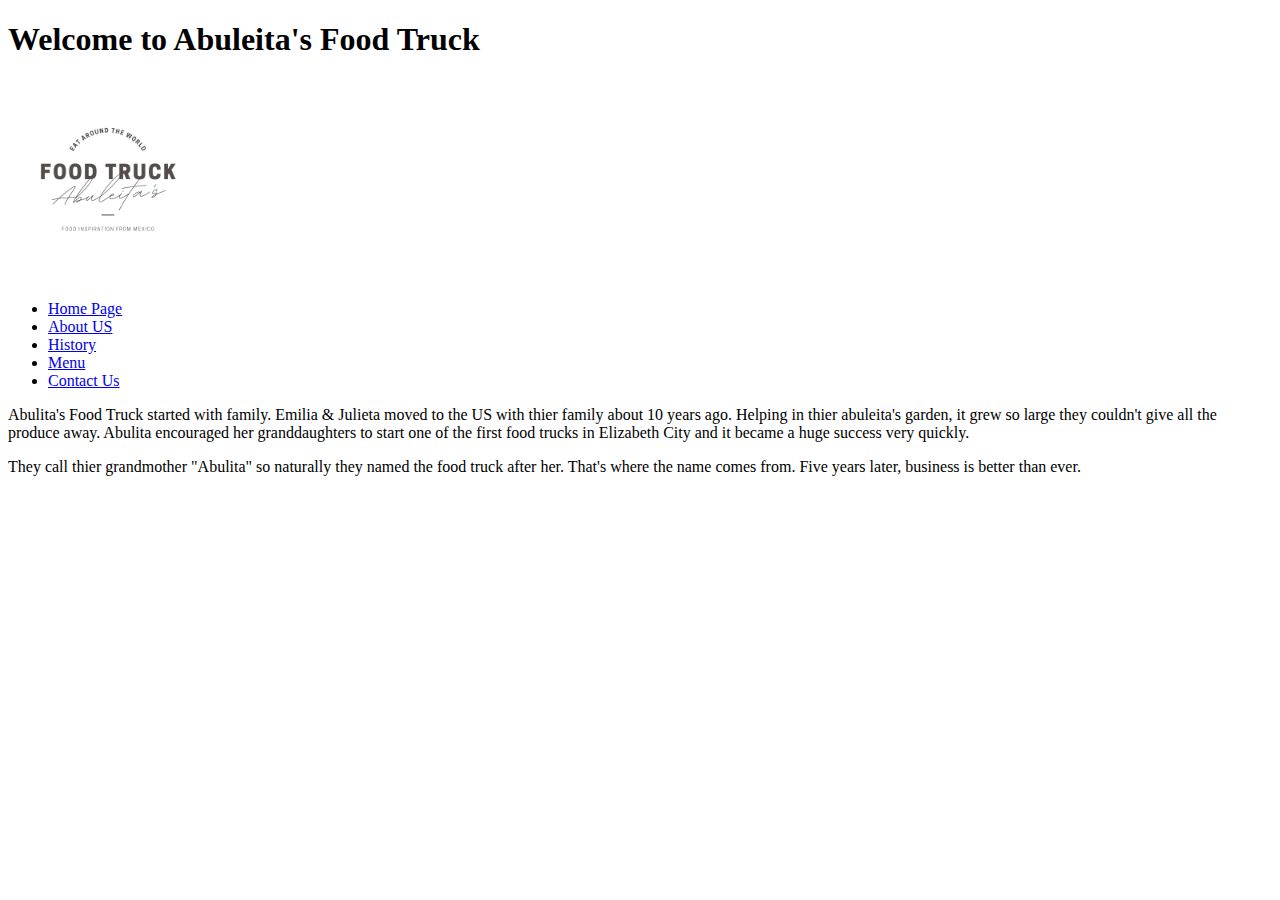
<file: index.html>
<!doctype html>
<html>

<head>
    <title>Abuleita's Food Truck - Home Page</title>
    <h1> Welcome to Abuleita's Food Truck</h1>
    <img src="Images/FoodTruckLogo.gif" alt="Description of image" width="200" height="200">
</head>

<body>
    <header></header>
    <nav>
        <ul>
            <li><a href="index.html">Home Page</a></li>
            <li><a href="aboutus.html">About US</a></li>
            <li><a href="history.html">History</a></li>
            <li><a href="menu.html">Menu</a></li>
            <li><a href="contactus.html">Contact Us</a></li>
        </ul>
    </nav>
    <main>
        <p>Abulita's Food Truck started with family. Emilia & Julieta moved to the US with thier family about 10 years ago. Helping in thier abuleita's garden, it grew so large they couldn't give all the produce away. Abulita encouraged her granddaughters
            to start one of the first food trucks in Elizabeth City and it became a huge success very quickly.</p>
        <p>They call thier grandmother "Abulita" so naturally they named the food truck after her. That's where the name comes from. Five years later, business is better than ever.</p>
    </main>
    <footer></footer>
</body>

</html>
</file>
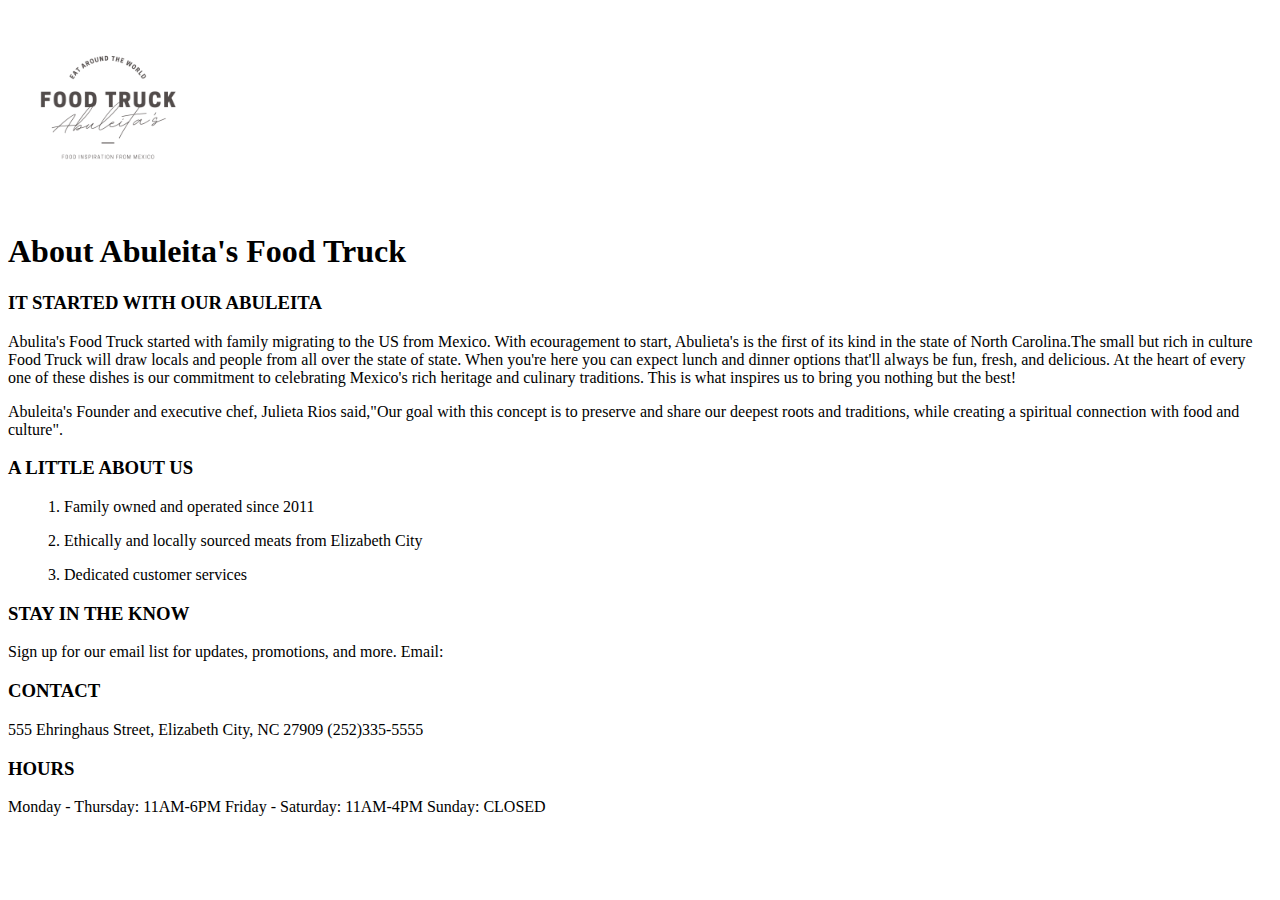
<file: aboutus.html>
<!doctype html>
<html>

<head>
    <title>Abuleita's Food Truck - About Us</title>
    <img src="Images/FoodTruckLogo.gif" alt="Description of image" width="200" height="200">
    <h1>About Abuleita's Food Truck</h1>
</head>

<body>
    <header></header>
    <nav></nav>
    <main>
        <h3> IT STARTED WITH OUR ABULEITA</h3>
        <p>Abulita's Food Truck started with family migrating to the US from Mexico. With ecouragement to start, Abulieta's is the first of its kind in the state of North Carolina.The small but rich in culture Food Truck will draw locals and people from
            all over the state of state. When you're here you can expect lunch and dinner options that'll always be fun, fresh, and delicious. At the heart of every one of these dishes is our commitment to celebrating Mexico's rich heritage and culinary
            traditions. This is what inspires us to bring you nothing but the best!</p>
        <p>Abuleita's Founder and executive chef, Julieta Rios said,"Our goal with this concept is to preserve and share our deepest roots and traditions, while creating a spiritual connection with food and culture".</p>
        <h3> A LITTLE ABOUT US</h3>
        <ol>1. Family owned and operated since 2011</ol>
        <ol>2. Ethically and locally sourced meats from Elizabeth City</ol>
        <ol>3. Dedicated customer services</ol>
        <h3> STAY IN THE KNOW</h3>
        <p>Sign up for our email list for updates, promotions, and more. Email: </p>
        <h3> CONTACT</h3>
        <p>555 Ehringhaus Street, Elizabeth City, NC 27909 (252)335-5555
        </p>
        <h3> HOURS</h3>
        <p> Monday - Thursday: 11AM-6PM Friday - Saturday: 11AM-4PM Sunday: CLOSED</p>
    </main>
    <footer></footer>
</body>

</html>
</file>
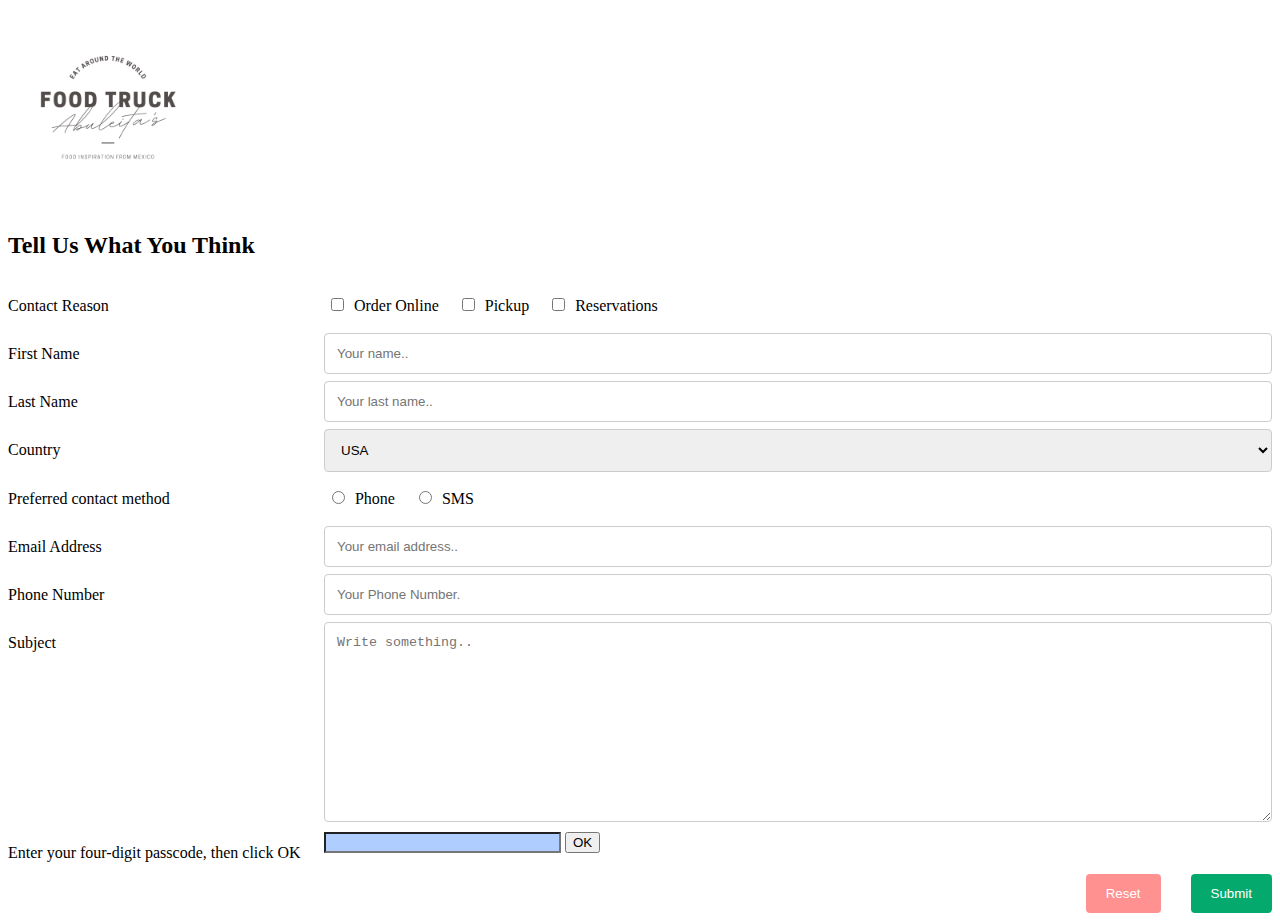
<file: contactus.html>
<!doctype html>
<html>

<head>
    <img src="Images/FoodTruckLogo.gif" alt="Description of image" width="200" height="200">
    <title>
        Abuleita's Food Truck - Contact Us
    </title>
    <meta name="viewport" content="width=device-width, initial-scale=1">
    <style>
        * {
            box-sizing: border-box;
        }
        
        input[type=text],
        select,
        textarea {
            width: 100%;
            padding: 12px;
            border: 1px solid #ccc;
            border-radius: 4px;
            resize: vertical;
        }
        
        input[type=checkbox],
        input[type=radio] {
            border: 1px solid #ccc;
            resize: horizontal;
            width: 2%;
            padding: 1px;
        }
        
        input[type=number] {
            width: 25%;
            background-color: #b0cdff;
        }
        
        label {
            padding: 12px 12px 12px 0;
            display: inline-block;
        }
        
        input[type=submit] {
            background-color: #04AA6D;
            color: white;
            padding: 12px 20px;
            border: 12px;
            border-radius: 4px;
            cursor: pointer;
            float: right;
            margin-left: 30px;
        }
        
        input[type=submit]:hover {
            background-color: #45a049;
        }
        
        input[type=reset] {
            background-color: #ff9191;
            color: white;
            padding: 12px 20px;
            border: 12px;
            border-radius: 4px;
            cursor: pointer;
            float: right;
        }
        
        input[type=submit]:hover {
            background-color: #eb4d38;
        }
        
        .container {
            border-radius: 5px;
            background-color: #f2f2f2;
            padding: 20px;
        }
        
        .col-25 {
            float: left;
            width: 25%;
            margin-top: 6px;
        }
        
        .col-75 {
            float: left;
            width: 75%;
            margin-top: 6px;
        }
        /* Clear floats after the columns */
        
        .row:after {
            content: "";
            display: table;
            clear: both;
        }
        /* Responsive layout - when the screen is less than 600px wide, make the two columns stack on top of each other instead of next to each other */
        
        @media screen and (max-width: 600px) {
            .col-25,
            .col-75,
            input[type=submit] {
                width: 100%;
                margin-top: 0;
            }
        }
        
        .error {
            background-color: #ffb0b0;
        }
    </style>

</head>

<body>
    <header></header>
    <nav></nav>
    <main>

        <h2> Tell Us What You Think</h2>
        <form action="/action_page.php">

            <div class="row">
                <div class="col-25">
                    <label for="fname">Contact Reason</label>
                </div>
                <div class="col-75">
                    <input type="checkbox" id="orderOnline" name="orderOnline" value="Order Online"> <label for="orderOnline"> Order Online</label>
                    <input type="checkbox" id="pickup" name="pickup" value="Pickup"> <label for="pickup"> Pickup</label>
                    <input type="checkbox" id="reservations" name="reservations" value="Boat"> <label for="reservations"> Reservations</label>
                </div>
            </div>

            <div class="row">
                <div class="col-25">
                    <label for="fname">First Name</label>
                </div>
                <div class="col-75">
                    <input type="text" id="fname" name="firstname" required placeholder="Your name..">
                </div>
            </div>
            <div class="row">
                <div class="col-25">
                    <label for="lname">Last Name</label>
                </div>
                <div class="col-75">
                    <input type="text" id="lname" name="lastname" required placeholder="Your last name..">
                </div>
            </div>

            <div class="row">
                <div class="col-25">
                    <label for="country">Country</label>
                </div>
                <div class="col-75">
                    <select id="country" name="country">
                        <option value="australia">Australia</option>
                        <option value="canada">Canada</option>
                        <option selected value="usa">USA</option>
                    </select>
                </div>
            </div>

            <div class="row">
                <div class="col-25">
                    <label for="preferredContact">Preferred contact method </label>
                </div>
                <div class="col-75">
                    <input type="radio" id="phone" name="preferredContact" value="Phone"> <label for="phone">Phone</label>
                    <input type="radio" id="sms" name="preferredContact" value="CSS"> <label for="sms">SMS</label>
                </div>
            </div>

            <div class="row">
                <div class="col-25">
                    <label for="eaddress">Email Address</label>
                </div>
                <div class="col-75">
                    <input type="text" id="eaddress" name="emailaddress" required placeholder="Your email address..">
                </div>
            </div>
            <div class="row">
                <div class="col-25">
                    <label for="phone">Phone Number</label>
                </div>
                <div class="col-75">
                    <input type="text" id="phone" name="phone" placeholder="Your Phone Number.">
                </div>
            </div>
            <div class="row">
                <div class="col-25">
                    <label for="subject">Subject</label>
                </div>
                <div class="col-75">
                    <textarea id="subject" name="subject" placeholder="Write something.." style="height:200px"></textarea>
                </div>
            </div>

            <div class="row">
                <div class="col-25">
                    <label for="subject">Enter your four-digit passcode, then click OK</label>
                </div>
                <div class="col-75">
                    <input id="id1" type="number" min="1000" max="9999" requried>
                    <button type="button" onclick="return validatePasscode()">OK</button>
                    <p id="passcode"></p>
                    <script>
                        function validatePasscode() {
                            var inpObj = document.getElementById("id1");

                            document.getElementById("passcode").innerHTML = ""

                            if (inpObj.value.trim() == "") {
                                document.getElementById("passcode").innerHTML = "Please enter a valid value.";
                                inpObj.style = "background-color: #ff8282;";
                            } else if (inpObj.checkValidity() == false) {
                                document.getElementById("passcode").innerHTML = inpObj.validationMessage;
                                inpObj.style = "background-color: #ff8282;";
                            } else {
                                document.getElementById("passcode").innerHTML = "Passcode Valid";
                                inpObj.style = "background-color: #a8ffbb;";
                            }
                        }
                    </script>
                </div>
            </div>

            <div class="row">
                <input type="submit" value="Submit">
                <input type="reset" value="Reset">
            </div>
        </form>

    </main>
</body>

</html>

</main>
<footer></footer>
</body>

</html>
</file>
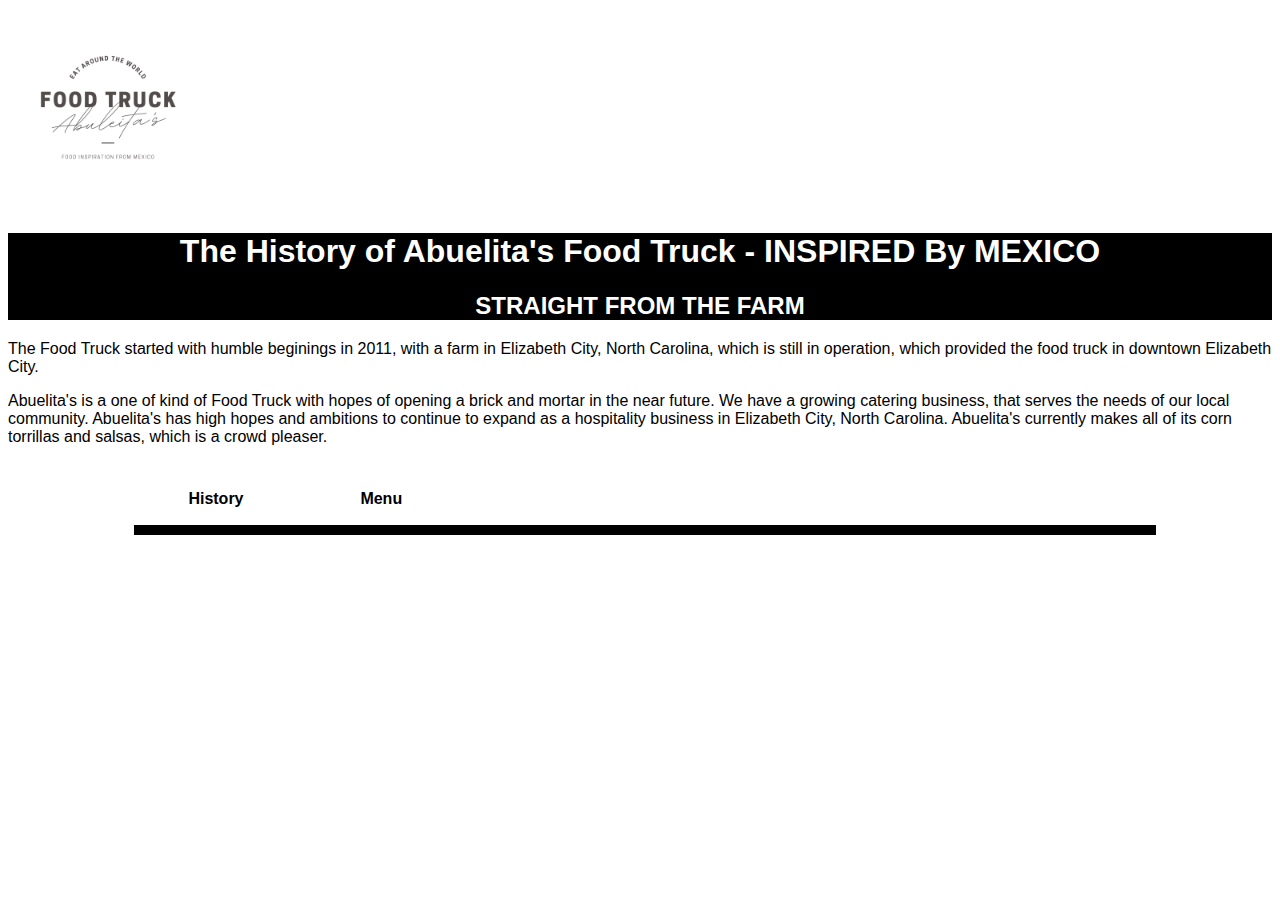
<file: history.html>
<!doctype html>
<html>

<head>
    <img src="Images/FoodTruckLogo.gif" alt="Description of image" width="200" height="200">
    <title>Abuelita's Food Truck History</title>
    <link rel="stylesheet" type="text/css" href="styles.css">
</head>

<body>
    <header>
        <h1> The History of Abuelita's Food Truck - INSPIRED By MEXICO</h1>
        <h2>STRAIGHT FROM THE FARM</h2>
    </header>
    <p>The Food Truck started with humble beginings in 2011, with a farm in Elizabeth City, North Carolina, which is still in operation, which provided the food truck in downtown Elizabeth City.</p>
    <p>
        Abuelita's is a one of kind of Food Truck with hopes of opening a brick and mortar in the near future. We have a growing catering business, that serves the needs of our local community. Abuelita's has high hopes and ambitions to continue to expand as
        a hospitality business in Elizabeth City, North Carolina. Abuelita's currently makes all of its corn torrillas and salsas, which is a crowd pleaser.
    </p>
    <nav>
        <ul>
            <li><a href="history.html">History</a></li>
            <li><a href="menu.html">Menu</a></li>
        </ul>
    </nav>
    <main></main>
    <footer></footer>
</body>

</html>
</file>
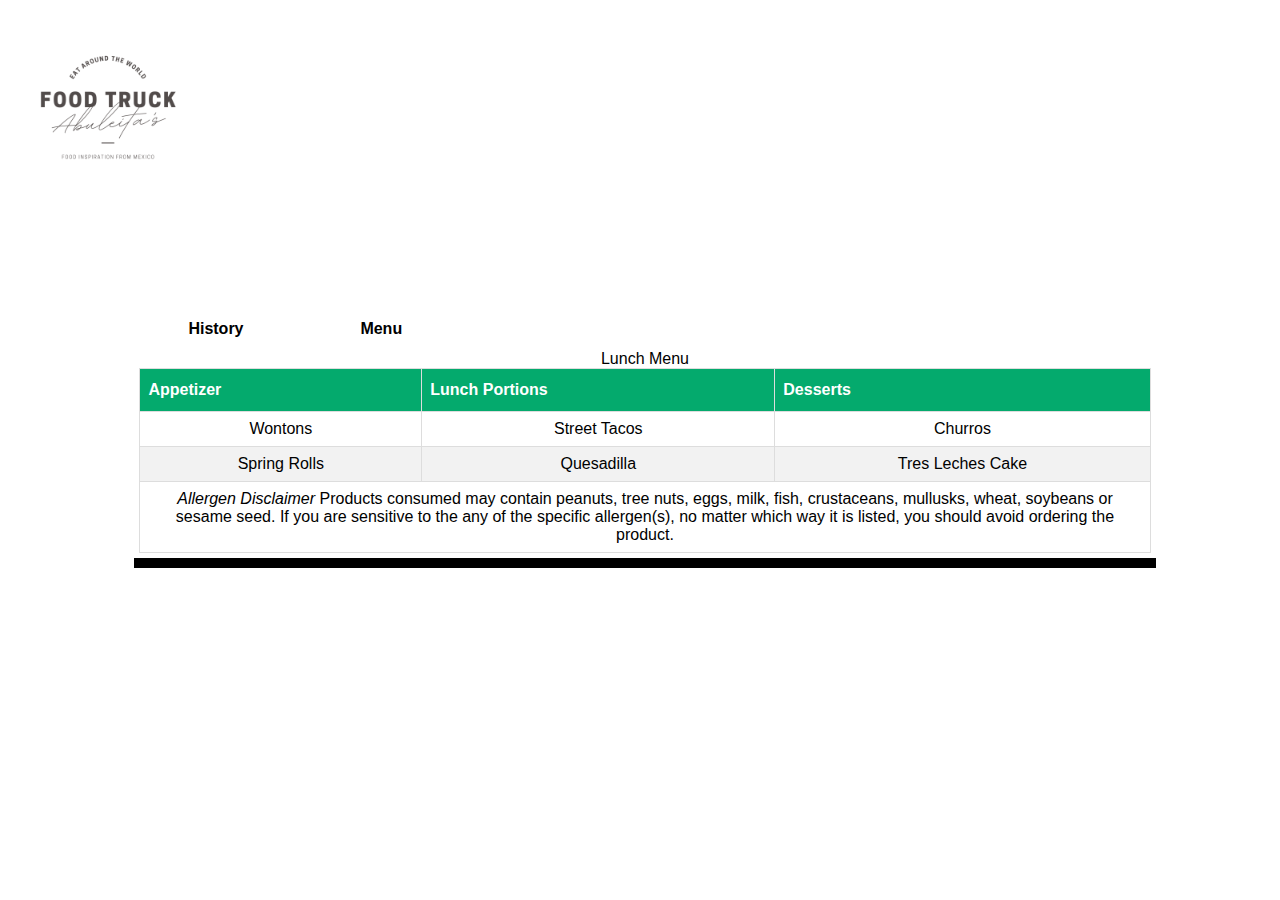
<file: menu.html>
<!doctype html>
<html>

<head>
    <img src="Images/FoodTruckLogo.gif" alt="Description of image" width="200" height="200">
    <title>Abuleita's Food Truck</title>
    <h1> MENU</h1>
    <link rel="stylesheet" type="text/css" href="styles.css">
</head>

<body>
    <header></header>
    <nav>
        <ul>
            <li><a href="history.html">History</a></li>
            <li><a href="menu.html">Menu</a></li>
        </ul>
    </nav>
    <main>
        <table id="menu" name="menu" class="table-style">
            <caption>Lunch Menu</caption>
            <thead>
                <tr>
                    <th>Appetizer</th>
                    <th>Lunch Portions</th>
                    <th>Desserts</th>
                </tr>
                </thread>
                <tbody>
                    <tr>
                        <td>Wontons</td>
                        <td>Street Tacos</td>
                        <td>Churros</td>
                    </tr>
                    <tr>
                        <td>Spring Rolls</td>
                        <td>Quesadilla</td>
                        <td>Tres Leches Cake</td>
                    </tr>
                </tbody>
                <tfoot>
                    <tr>
                        <td colspan="4"><em>Allergen Disclaimer</em> Products consumed may contain peanuts, tree nuts, eggs, milk, fish, crustaceans, mullusks, wheat, soybeans or sesame seed. If you are sensitive to the any of the specific allergen(s), no matter which
                            way it is listed, you should avoid ordering the product. </td>
                    </tr>
                </tfoot>
        </table>


    </main>
    <footer></footer>
</body>

</html>
</file>
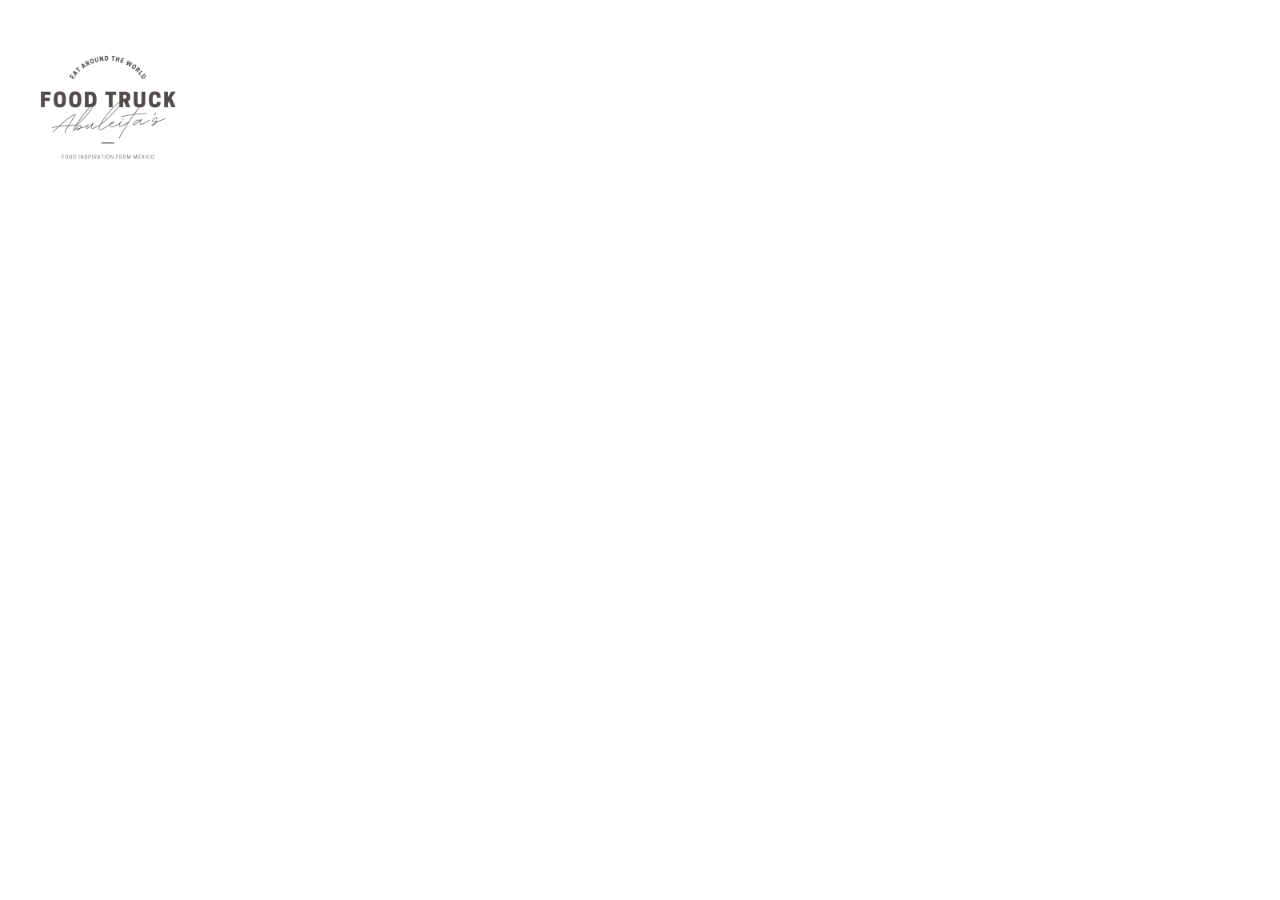
<file: template.html>
<!doctype html>
<html>

<head>
    <img src="Images/FoodTruckLogo.gif" alt="Description of image" width="200" height="200">
    <title></title>
</head>

<body>
    <header></header>
    <nav></nav>
    <main></main>
    <footer></footer>
</body>

</html>
</file>
<file: styles.css>
@charset "utf-8";
body {
    background-color: #ffffff;
    font-family: Arial, Tahoma, sans-serif;
    color: #000000;
}

h1 {
    color: #ffffff;
}

header {
    background-color: #000000;
    color: #ffffff;
    text-align: center;
    padding: 5px width: 80% margin-left: 10%
}

#container {
    width: 100%;
}

main {
    width: 80%;
    background-color: #ffffff;
    float: left;
    padding: 5px;
    margin-left: 10%
}

footer {
    clear: both;
    background-color: #000000;
    color: #ffffff;
    text-align: center;
    margin-left: 10%;
    padding: 5px;
    font-size: 12pt;
    width: 80%
}

nav {
    color: #000000;
    padding: 5px;
    width: 80%;
    margin-left: 10%;
    font-weight: bold;
}

nav ul {
    list-style: none;
}

nav ul li {
    float: left;
    padding: 5px;
}

nav ul li a:link,
nav ul li a:visited {
    display: block;
    width: 150px;
    margin-right: 4px;
    color: #000000;
    padding: 2px 4px 2px 4px;
    background-color: #ffffff;
    text-decoration: none;
}

nav ul li a:hover {
    color: #ffffff;
    background-color: #a09aa5;
}

table {
    text-align: center;
}

#menu {
    font-family: Arial, Helvetica, sans-serif;
    border-collapse: collapse;
    width: 100%;
}

#menu td,
#menu th {
    border: 1px solid #ddd;
    padding: 8px;
}

#menu tr:nth-child(even) {
    background-color: #f2f2f2;
}

#menu tr:hover {
    background-color: #ddd;
}

#menu th {
    padding-top: 12px;
    padding-bottom: 12px;
    text-align: left;
    background-color: #04AA6D;
    color: white;
}
</file>
